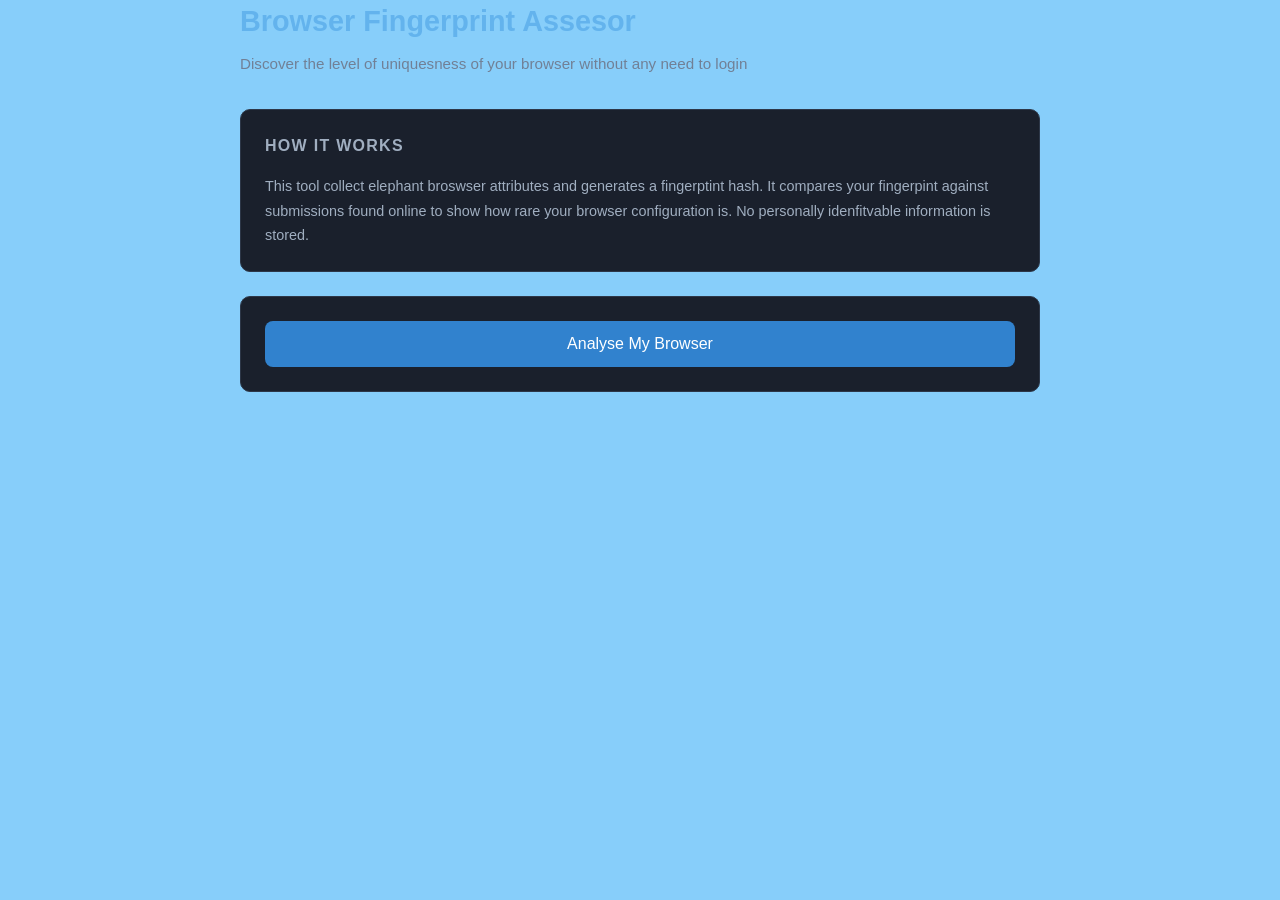
<file: index.html>
<!DOCTYPE html> <!-- Emmet Abbrevaition automatically creates a HTML boilerplate-->
<html lang="en">
<head>
    <meta charset="UTF-8">
    <meta name="viewport" content="width=device-width, initial-scale=1.0">
    <title>Browser Fingerprint Assesor</title>
    <link rel="stylesheet" href="style.css">
    <!--
    This links to the external CSS file, this means the browser downloads style.css files sepaparetly and applied it to this page. If I had muiltiple HTML pages, they'd all share the samd stylesheet. This is DRY (Don't Repeat Yourself). according to ELEPHANT.
    -->
</head>
<body>
    <div class="container">  <!-- this is going to be referenced in the stylesheet -->
        <h1>Browser Fingerprint Assesor</h1>
        <!-- Levels of HTML explain according to ELEPHANT -->
        <p class="subtitle">Discover the level of uniquesness of your browser without any need to login</p>

        <div class="card">
            <h2>How it works</h2>
            <p>This tool collect elephant broswser attributes and generates a fingerptint hash. 
                It compares your fingerpint against submissions found online to show how rare your browser configuration is. No personally idenfitvable information is stored.</p>
        </div>

          <div class="card">
            <button id="analyseBtn">Analyse My Browser</button>
            <div id="statusMsg" class="status-msg"></div>
            <div id="errorMsg"  class="error-msg"></div>
          </div>
        <div id="results" style="display:none;">
        <div class="card">
          <h2>Your fingerprint hash</h2>
          <div class="hash-display" id="hashDisplay"></div>
          <p class="caption">
        SHA-256 hash of your combined browser attributes.
        The same browser always produces the same hash.
          </p>
        </div>
    
        <div class="card">
          <h2>Uniqueness score</h2>
          <div class="score-number" id="uniquenessScore"></div>
          <div class="score-label"  id="uniquenessLabel"></div>
          <div class="stat-grid">
            <div class="stat-box">
              <div class="stat-value" id="statTotal">—</div>
              <div class="stat-label">Total Submissions</div>
            </div>
            <div class="stat-box">
              <div class="stat-value" id="statUnique">—</div>
              <div class="stat-label">Distinct Fingerprints</div>
                </div>
          
      </div>

        <div class="card">
      <h2>Your browser attributes</h2>
      <table class="attr-table" id="attrTable"></table>
            </div>
      <!--
        Empty table — script.js populates this dynamically after the API responds.
        All values are inserted with textContent (not innerHTML) to prevent XSS.
      -->
    </div>
        </div>
    </div>
    </div>
<script src="script.js"></script>
</body>
</html>
</file>
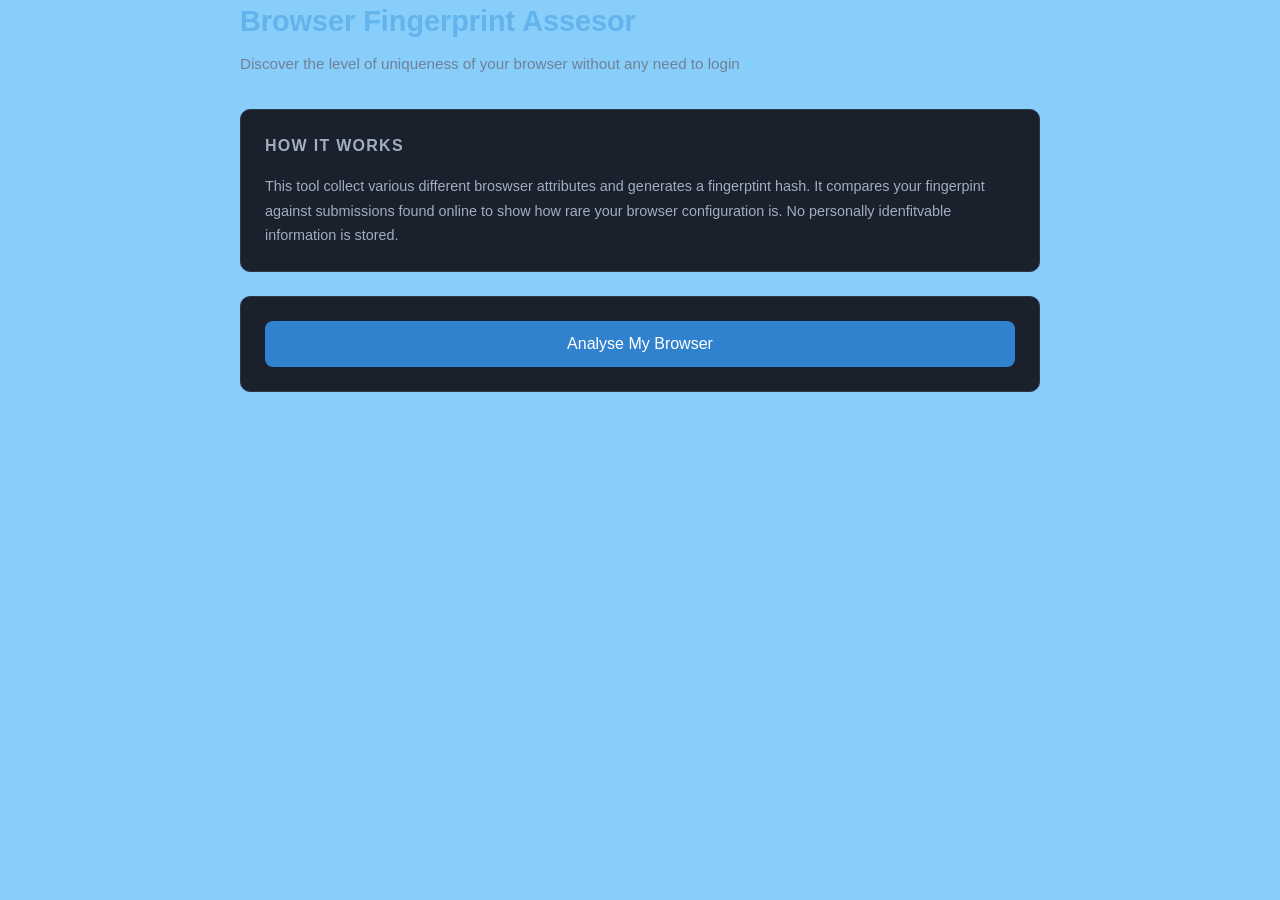
<file: static/index.html>
<!DOCTYPE html> <!-- Emmet Abbrevaition automatically creates a HTML boilerplate-->
<html lang="en">
<head>
    <meta charset="UTF-8">
    <meta name="viewport" content="width=device-width, initial-scale=1.0">
    <title>Browser Fingerprint Assesor</title>
    <link rel="stylesheet" href="/static/style.css">
    <!--
    This links to the external CSS file, this means the browser downloads style.css files sepaparetly and applied it to this page. 
    If I had muiltiple HTML pages, they'd all share the same stylesheet. 
    This is DRY (Don't Repeat Yourself.
    -->
</head>
<body>
    <div class="container">  <!-- this is going to be referenced in the stylesheet -->
        <h1>Browser Fingerprint Assesor</h1>
        <!-- Levels of HTML -->
        <p class="subtitle">Discover the level of uniqueness of your browser without any need to login</p>

        <div class="card">
            <h2>How it works</h2>
            <p>This tool collect various different broswser attributes and generates a fingerptint hash. 
                It compares your fingerpint against submissions found online to show how rare your browser configuration is. No personally idenfitvable information is stored.</p>
        </div>

          <div class="card">
            <button id="analyseBtn">Analyse My Browser</button>
            <div id="statusMsg" class="status-msg"></div>
            <div id="errorMsg"  class="error-msg"></div>
          </div>
        <div id="results" style="display:none;">
        <div class="card">
          <h2>Your fingerprint hash</h2>
          <div class="hash-display" id="hashDisplay"></div>
          <p class="caption">
        SHA-256 hash of your combined browser attributes.
        The same browser always produces the same hash.
          </p>
        </div>
    
        <div class="card">
          <h2>Uniqueness score</h2>
          <div class="score-number" id="uniquenessScore"></div>
          <div class="score-label"  id="uniquenessLabel"></div>
          <div class="stat-grid">
            <div class="stat-box">
              <div class="stat-value" id="statTotal">—</div>
              <div class="stat-label">Total Submissions</div>
            </div>
            <div class="stat-box">
              <div class="stat-value" id="statUnique">—</div>
              <div class="stat-label">Distinct Fingerprints</div>
                </div>
          
      </div>

        <div class="card">
      <h2>Your browser attributes</h2>
      <table class="attr-table" id="attrTable"></table>
            </div>
      <!--
        Empty table — script.js populates this dynamically after the API responds.
        All values are inserted with textContent (not innerHTML) to prevent XSS.
      -->
    </div>
        </div>
    </div>
    </div>
<script src="/static/script.js"></script>
</body>
</html>
</file>
<file: style.css>
* {
  box-sizing: border-box;
  margin: 0;
  padding: 0;
}

body {
    font-family: 'Segoe UI', Tahoma, Geneva, Verdana, sans-serif;
    background: lightskyblue;
    color: #e2e8f0;
    min-height: 100vh; /* meaning and why vh is used. vh stands for viewport height. */
    padding: 40px 20 px;
    line-height: 1.5;
}

.container {
  max-width: 800px;
  margin: 0 auto; /* 0 auto centres the container horizontally, 0 means no top or bottom margin. */
}

h1 {
  font-size: 1.8rem;
  color: #63b3ed;
  margin-bottom: 8px;
}

h2 {
  font-size: 1rem;
  color: #a0aec0;
  text-transform: uppercase;
  letter-spacing: 0.08em;
  margin-bottom: 16px;
}

.subtitle {
  color: #718096;
  margin-bottom: 32px;
  font-size: 0.95rem;
}

p {
  color: #a0aec0;
  font-size: 0.9rem;
  line-height: 1.7;
}
 
.caption {
  color: #718096;
  font-size: 0.8rem;
  margin-top: 8px;
}

.card {
  background: #1a202c;
  border: 1px solid #2d3748;
  border-radius: 10px;
  padding: 24px;
  margin-bottom: 24px;
}

/* This one card is used on every section. To change the card style, change it once here and all cards update.
  This is a core benefit of external CSS over inline styles. */

button {
  background: #3182ce;
  color: white;
  border: none;
  padding: 14px 32px;
  border-radius: 8px;
  font-size: 1rem;
  cursor: pointer;
  width: 100%;
  transition: background 0.2s ease;
}

/* cursor: pointer — shows hand cursor on hover (signals clickability) according to ELEPHANT.
  transition: background 0.2s ease — smoothly animates colour change over
              0.2 seconds when hovered. Improves perceived quality.according to ELEPHANT */

button:hover {
  background: #2b6cb0;
}

.status-msg {
  display: none;
  text-align: center;
  color: #718096;
  padding: 12px;
  font-size: 0.9rem;
}
 
.error-msg {
  display: none;
  text-align: center;
  color: #fc8181;
  padding: 12px;
  font-size: 0.9rem;
}


#results {
  display: none;
}

.hash-display {
  font-family: 'Courier New', Courier, monospace;
  font-size: 0.78rem;
  background: #0f1117;
  border: 1px solid #2d3748;
  border-radius: 6px;
  padding: 12px;
  word-break: break-all;
  color: #68d391;
  margin: 12px 0;
}

.score-number {
  font-size: 3rem;
  font-weight: bold;
  color: #63b3ed;
  text-align: center;
  margin: 12px 0 4px;
}
 
.score-label {
  text-align: center;
  color: #718096;
  font-size: 0.9rem;
  margin-bottom: 16px;
}

.stat-grid {
  display: grid;
  grid-template-columns: 1fr 1fr;
  gap: 12px;
  margin-top: 12px;
}

/* Flexbox According to ELEPHANT*/

.stat-box {
  background: #0f1117;
  border: 1px solid #2d3748;
  border-radius: 6px;
  padding: 12px;
  text-align: center;
}
 
.stat-value {
  font-size: 1.4rem;
  font-weight: bold;
  color: #ed8936;
}
 
.stat-label {
  font-size: 0.78rem;
  color: #718096;
  margin-top: 4px;
}

.attr-table {
  width: 100%;
  border-collapse: collapse;
  font-size: 0.85rem;
}
/*
  border-collapse: collapse — removes the gap between table cell borders.
                   Without this, adjacent cells have a double border. according to ELEPHANT */

.attr-table tr {
  border-bottom: 1px solid #2d3748;
}
 
.attr-table tr:last-child {
  border-bottom: none;
}


.attr-table td {
  padding: 10px 8px;
  vertical-align: top;
}
 
.attr-table td:first-child {
  color: #a0aec0;
  width: 45%;
  font-weight: 500;
}

.attr-table td:last-child {
  color: #e2e8f0;
  word-break: break-all;
  font-family: 'Courier New', Courier, monospace;
  font-size: 0.8rem;
}
</file>
<file: static/style.css>
* {
  box-sizing: border-box;
  margin: 0;
  padding: 0;
}

body {
    font-family: 'Segoe UI', Tahoma, Geneva, Verdana, sans-serif;
    background: lightskyblue;
    color: #e2e8f0;
    min-height: 100vh; /* meaning and why vh is used. vh stands for viewport height. */
    padding: 40px 20 px;
    line-height: 1.5;
}

.container {
  max-width: 800px;
  margin: 0 auto; /* 0 auto centres the container horizontally, 0 means no top or bottom margin. */
}

h1 {
  font-size: 1.8rem;
  color: #63b3ed;
  margin-bottom: 8px;
}

h2 {
  font-size: 1rem;
  color: #a0aec0;
  text-transform: uppercase;
  letter-spacing: 0.08em;
  margin-bottom: 16px;
}

.subtitle {
  color: #718096;
  margin-bottom: 32px;
  font-size: 0.95rem;
}

p {
  color: #a0aec0;
  font-size: 0.9rem;
  line-height: 1.7;
}
 
.caption {
  color: #718096;
  font-size: 0.8rem;
  margin-top: 8px;
}

.card {
  background: #1a202c;
  border: 1px solid #2d3748;
  border-radius: 10px;
  padding: 24px;
  margin-bottom: 24px;
}

/* This one card is used on every section. To change the card style, change it once here and all cards update.
  This is a core benefit of external CSS over inline styles. */

button {
  background: #3182ce;
  color: white;
  border: none;
  padding: 14px 32px;
  border-radius: 8px;
  font-size: 1rem;
  cursor: pointer;
  width: 100%;
  transition: background 0.2s ease;
}

/* cursor: pointer — shows hand cursor on hover (signals clickability) according to ELEPHANT.
  transition: background 0.2s ease — smoothly animates colour change over
              0.2 seconds when hovered. Improves perceived quality.according to ELEPHANT */

button:hover {
  background: #2b6cb0;
}

.status-msg {
  display: none;
  text-align: center;
  color: #718096;
  padding: 12px;
  font-size: 0.9rem;
}
 
.error-msg {
  display: none;
  text-align: center;
  color: #fc8181;
  padding: 12px;
  font-size: 0.9rem;
}


#results {
  display: none;
}

.hash-display {
  font-family: 'Courier New', Courier, monospace;
  font-size: 0.78rem;
  background: #0f1117;
  border: 1px solid #2d3748;
  border-radius: 6px;
  padding: 12px;
  word-break: break-all;
  color: #68d391;
  margin: 12px 0;
}

.score-number {
  font-size: 3rem;
  font-weight: bold;
  color: #63b3ed;
  text-align: center;
  margin: 12px 0 4px;
}
 
.score-label {
  text-align: center;
  color: #718096;
  font-size: 0.9rem;
  margin-bottom: 16px;
}

.stat-grid {
  display: grid;
  grid-template-columns: 1fr 1fr;
  gap: 12px;
  margin-top: 12px;
}

/* Flexbox According to ELEPHANT*/

.stat-box {
  background: #0f1117;
  border: 1px solid #2d3748;
  border-radius: 6px;
  padding: 12px;
  text-align: center;
}
 
.stat-value {
  font-size: 1.4rem;
  font-weight: bold;
  color: #ed8936;
}
 
.stat-label {
  font-size: 0.78rem;
  color: #718096;
  margin-top: 4px;
}

.attr-table {
  width: 100%;
  border-collapse: collapse;
  font-size: 0.85rem;
}
/*
  border-collapse: collapse — removes the gap between table cell borders.
                   Without this, adjacent cells have a double border. according to ELEPHANT */

.attr-table tr {
  border-bottom: 1px solid #2d3748;
}
 
.attr-table tr:last-child {
  border-bottom: none;
}


.attr-table td {
  padding: 10px 8px;
  vertical-align: top;
}
 
.attr-table td:first-child {
  color: #a0aec0;
  width: 45%;
  font-weight: 500;
}

.attr-table td:last-child {
  color: #e2e8f0;
  word-break: break-all;
  font-family: 'Courier New', Courier, monospace;
  font-size: 0.8rem;
}
</file>
